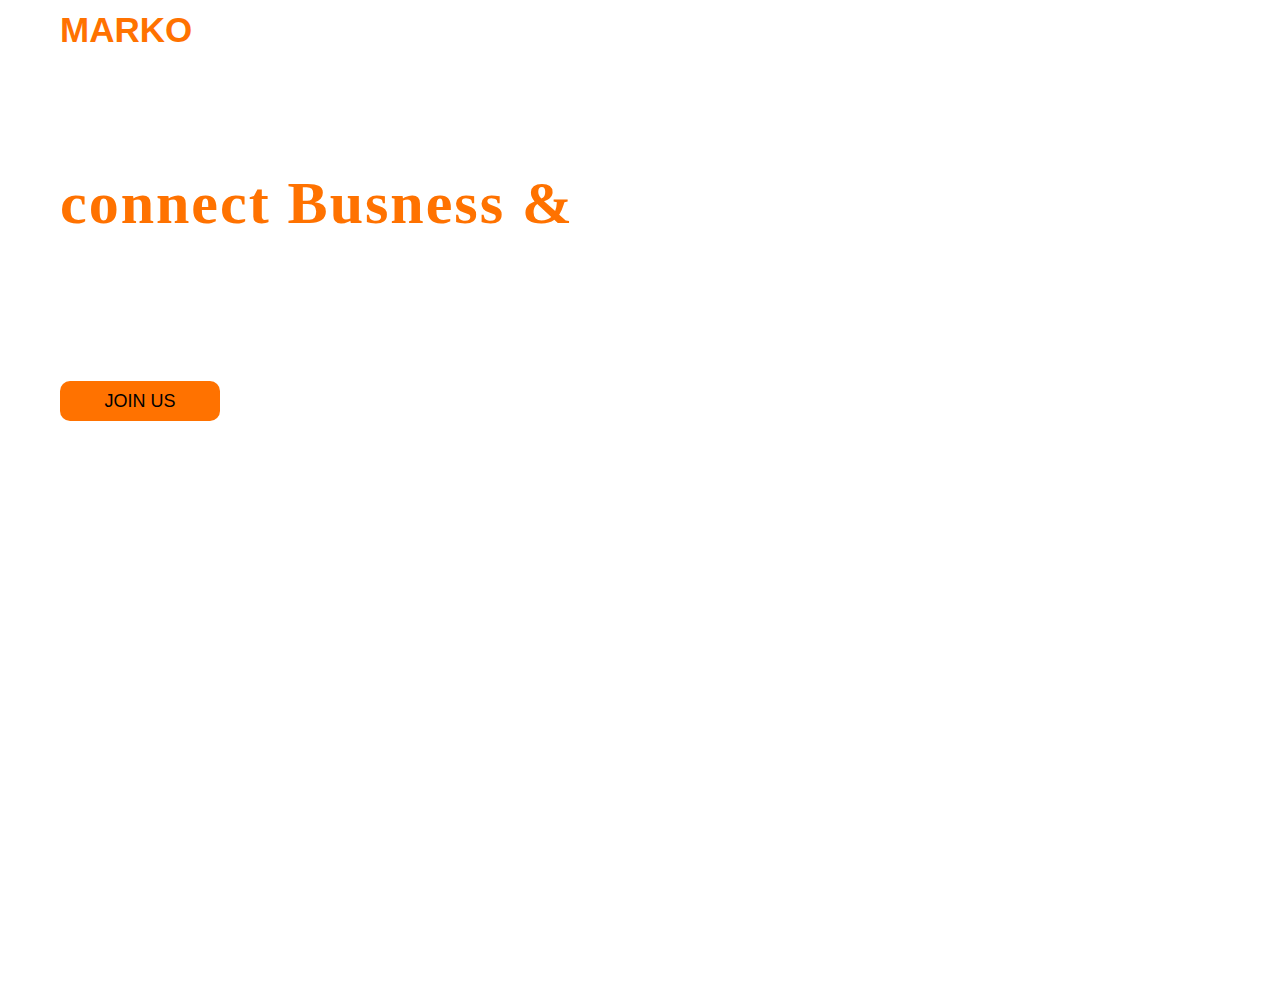
<file: index.html>
<html>
    <head>
        <title>MARKO</title>
        <link rel="stylesheet" href="style.css">
    </head>
    <body>
        <div class="main">
            <div class="navbar">
                <div class="icon"> 
                    <h2 class="logo">MARKO</h2>
                </div>

                <div class="menu">
                    <ul>
                        <li><a href="HOME.html" target="_top">HOME</a></li>
                        <li><a href="ABOUT.html" target="_top">ABOUT</a></li>
                        <li><a href="SERVICE.html" target="_top">SERVICE</a></li>
                        <li><a href="MAP.html" target="_top">MAP</a></li>
                        <li><a href="CONTACT.html" target="_top">CONTACT</a></li>
                    </ul>
                </div>


                 
            </div>

            <div class="content">
                <h1>Remotely <br><span>connect Busness & </span><br>Customer Brilliantly</h1>
                <p class="par">We are here to make your Business simple <br>so you can focus on running your Business</p>
                <button class="cn"><a href="#">JOIN US</a></button>

                
            </div>
        </div>
        <script src="https://upkg.con/ionicons@5.4.0/dist/ionicons.js"></script>
    </body>
</html>
</file>
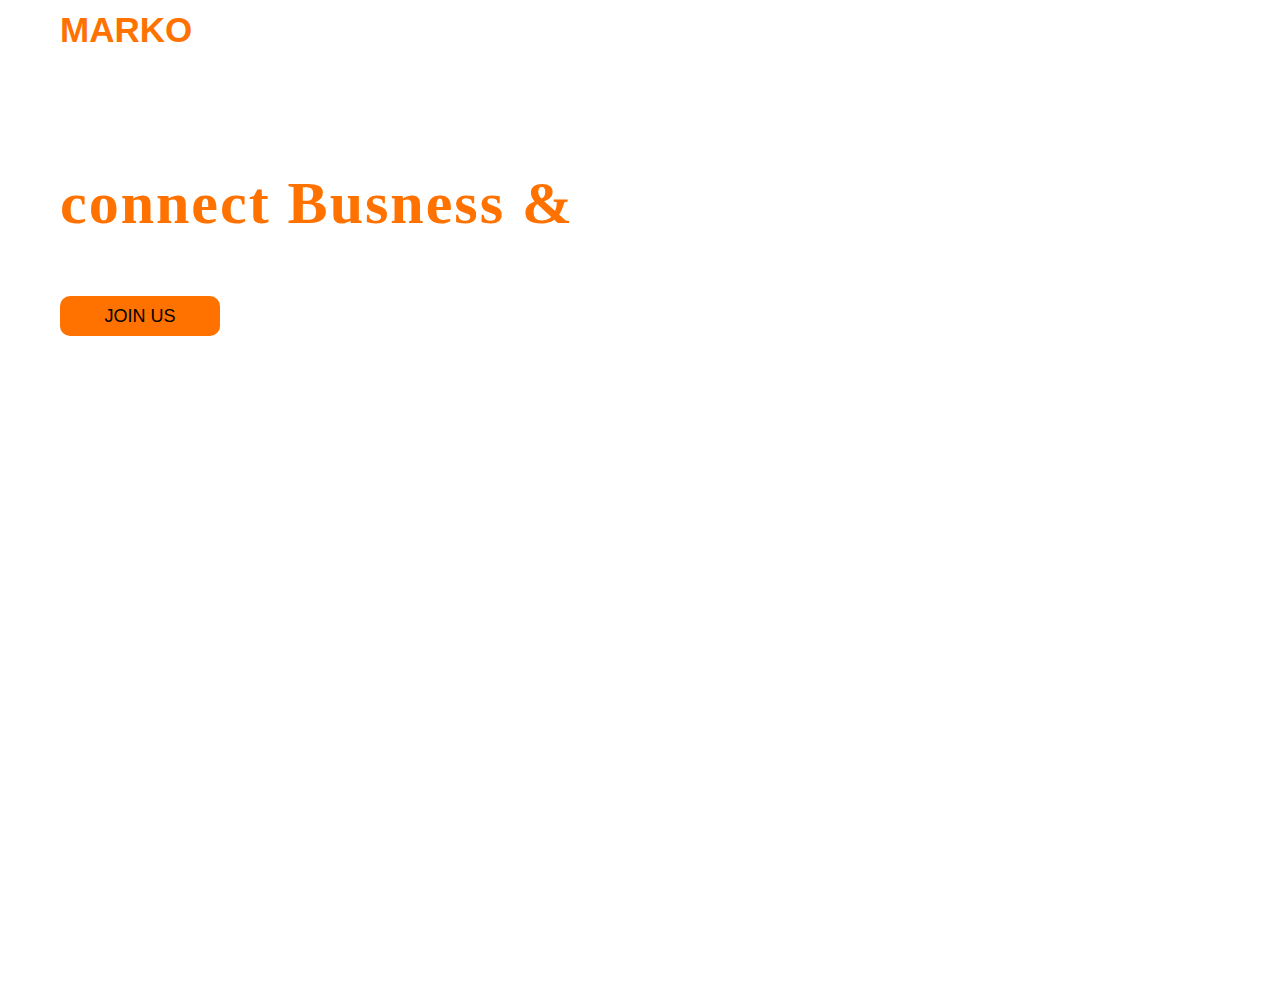
<file: ABOUT.html>
<html>
    <head>
        <title>ABOUT</title>
        <link rel="stylesheet" href="style.css">
    </head>
    <body>
        <div class="main">
            <div class="navbar">
                <div class="icon"> 
                    <h2 class="logo">MARKO</h2>
                </div>
            </div>

            <div class="content">
                <h1>Remotely <br><span>connect Busness & </span><br>Customer Brilliantly</h1>
                <button class="cn"><a href="#">JOIN US</a></button>
            </div>

        </div>
    </body>
</html>
</file>
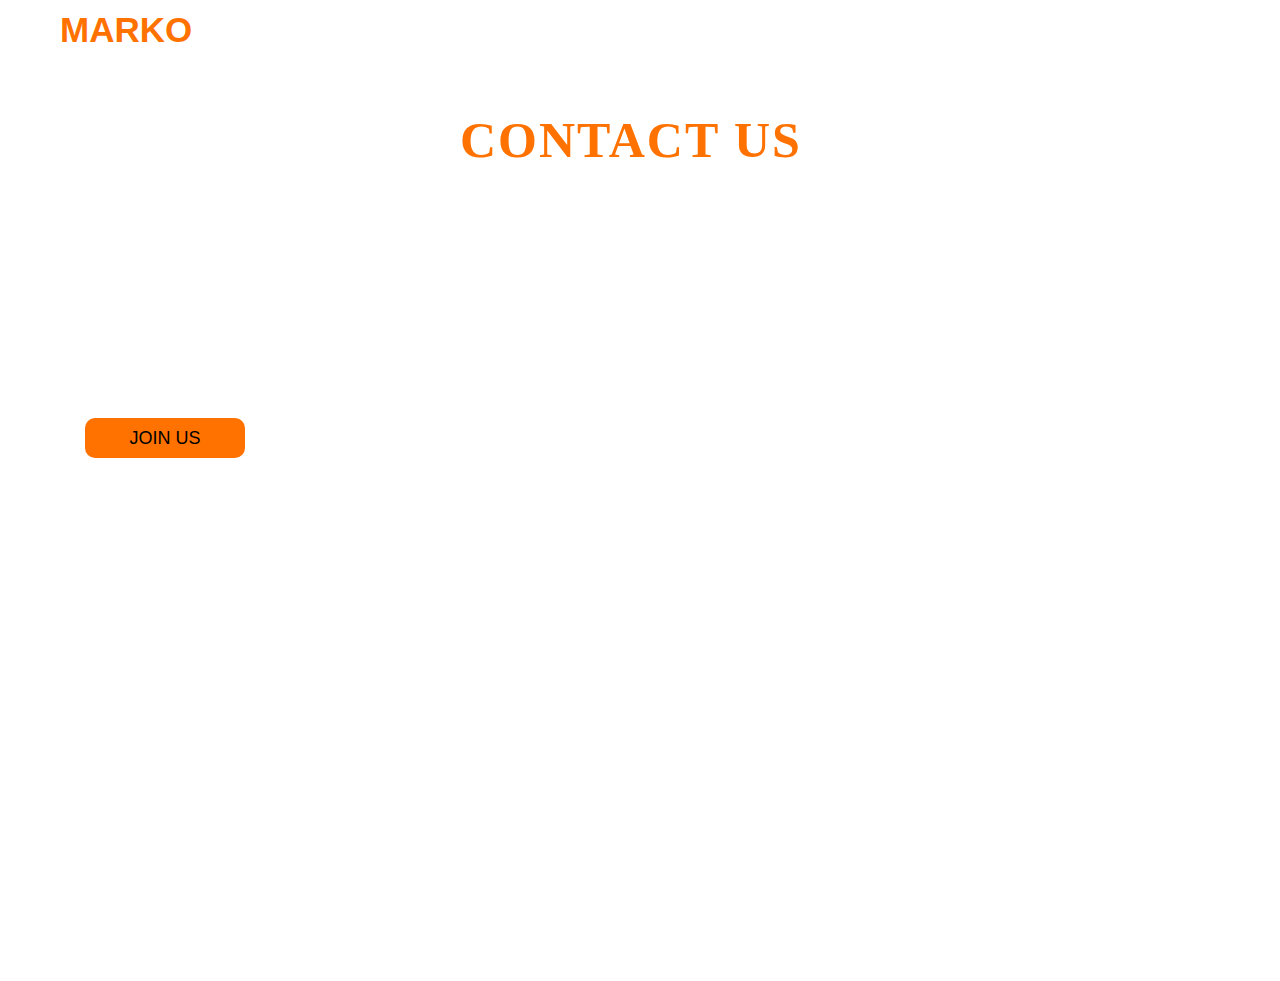
<file: CONTACT.html>
<html>
    <head>
        <title>CONTACT</title>
        <link rel="stylesheet" href="style.css">
    </head>
    <body>
        <div class="main">
            <div class="navbar">
                <div class="icon"> 
                    <h2 class="logo">MARKO</h2>
                </div>

                 
            </div>

            <div class="contact">
                <span><h1>CONTACT US</h1></span><br>
                
                <div class="ad">
                    <h3>Address</h3>
                    <P class="par"> Ethiopia East Hararghe Babile</P>
                    <h3>Contact Number</h3>
                    <p class="par">Tel: +251945997436</p>
                    <h3>Email</h3>
                    <p class="par">jibriilredwan29@gmail.com</p>
                    <button class="cn"><a href="#">JOIN US</a></button>
            </div>

                
            </div>
        </div>
        <script src="https://upkg.con/ionicons@5.4.0/dist/ionicons.js"></script>
    </body>
</html>
</file>
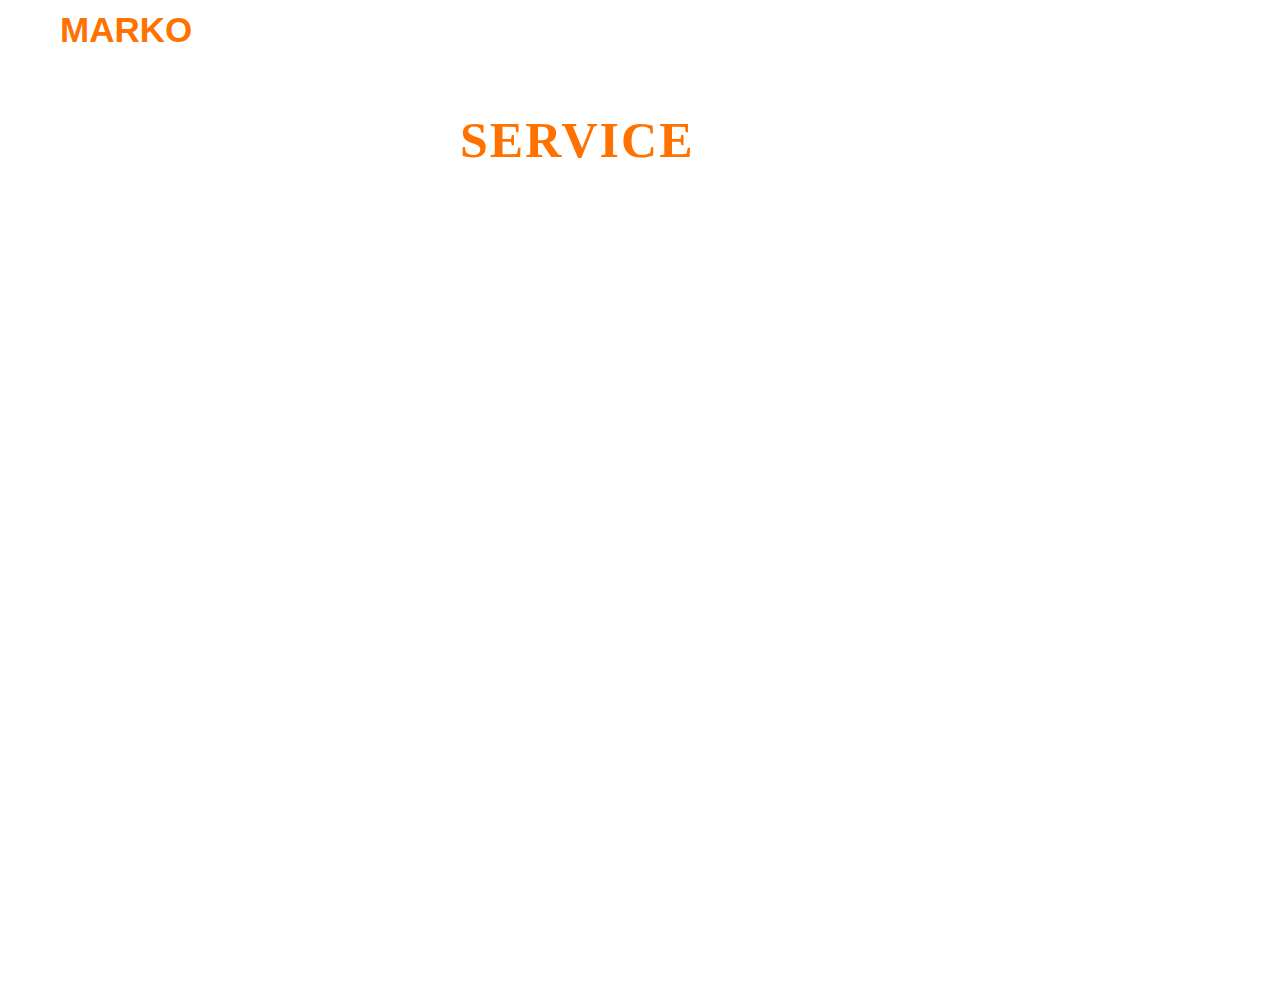
<file: SERVICE.html>
<html>
    <head>
        <title>CONTACT</title>
        <link rel="stylesheet" href="style.css">
    </head>
    <body>
        <div class="main">
            <div class="navbar">
                <div class="icon"> 
                    <h2 class="logo">MARKO</h2>
                </div>

                 
            </div>

            <div class="contact">
                <span><h1>SERVICE</h1></span><br>
                
                <div class="ad">
                    <p class="par"> kaampaanin keenya Marko Remotely connect Business  & Customer Brilliantly Karaa salphaa ta'een
                        Hojii keessan kanneen akka  Restaurant, Electronics, Cafeteria, mana uffataa akkasuma dukkaanni 
                        keessan karaa Digital ta'een maamiltoota bira akka isiniif gahu isin gargaarra kanaafuu nu qunnamuu 
                        ni dandeessan. Businessni ykn Hojii keessaniif website dhunfaa hojjachiifattanii akkasuma 
                        host ykn public godhuu yoo barbaaddan ammallee website keenya website biraarraa wanni adda isa 
                        taasisu teknolojii GIS fayyadamnee iddoo Hojii  keessanii sirrii ni garsiifna. Akkasuma namoonni 
                        mana kiraa ykn mana gurguraa qabdan akka manni keessan kireeffataa ykn bitataa karaa digital  
                        ta'een yeroo gabaabaa keesatti argatuuf bibiltanii ykn karaa Contact keenyaa Marko 
                         nu haasofsisuu ni dandeessa. Akkasuma banara ykn posture adda addaa Hojii keessaniif 
                         Hojjachiifachuu yoo barbaaddan nu qunnamuu ni dandeessan. </p>


                   
            </div>

                
            </div>
        </div>
    </body>
</html>
</file>
<file: style.css>
*{
    margin: 0;
    padding: 0;
}
.main{
    width: 100%;
    background: cover(to top, rgba(0,0,0,0.5)50%, rgba(0,0,0,0.5)50%), url(1.jpg.jpg), width: 100%, height: 100%;
    background-position: center;
    background-size: cover;
    height: 109vh;
}
.navbar{
     width: 1200px;
     height: 75px;
     margin: auto;
    
}
.icon{
    width: 200px;
    float: left;
    height: 70px;

}
.logo{
    color: #ff7200;
    font-size: 35px;
    font-family: Arial;
    padding-left: 20px;
    float: left;
    padding-top: 10px;
}
.menu{
    width: 400px;
    float: left;
    height: 70px;
}
ul{
    float: left;
    display: flex;
    justify-content: center;
    align-items: center;

}
ul li{
    list-style: none;
    margin-left: 62px;
    margin-top: 27px;
    font-size: 14px;
}
ul li a{
    text-decoration: none;
    color: #fff;
    font-family: Arial;
    font-weight: bold;
    transition: 0.4s ease-in-out;

}
ul li a:hover{
    color: #ff7200;
}
.content{
    width: 1200px;
    height: auto;
    margin: auto;
    color: #fff;
    position: relative;
}
.content .par{
    padding-left: 20px;
    padding-bottom: 25px;
    font-family: Arial;
    letter-spacing: 1.2px;
    line-height: 30px;
}
.content h1{
    font-family: 'Times New Roman';
    font-size: 50px;
    padding-left: 20px;
    margin-top: 3%;
    letter-spacing: 2px;
}
.content .cn{
    width: 160px;
    height: 40px;
    background: #ff7200;
    border: none;
    margin-bottom: 10px;
    margin-left: 20px;
    font-size: 18px;
    border-radius: 10px;
    cursor: pointer;
    transition: .4s ease;
}
.content .cn a{
    text-decoration: none;
    color: #000;
    transition: .3s ease;
}
.cn:hover{
    background-color: #fff;

}
.content span{
    color: #ff7200;
    font-size: 60px;
}
.form{
    width: 250px;
    height: 380px;
    background: linear-gradient(to top, rgba(0,0,0,0.8)50%, rgba(0,0,0,0.8)50%);
    position: absolute;
    top: -20px;
    left: 870px;
    border-radius: 10px;
    padding: 25px;
}
.form h2{
    width: 220px;
    font-family: sans-serif;
    text-align: center;
    color: #ff7200;
    font-size: 22px;
    background-color: #fff;
    border-radius: 10px;
    margin: 2px;
    padding: 8px;
}
.form input{
    width: 240px;
    height: 35px;
    background: transparent;
    border-bottom: 1px solid #ff7200;
    border-top: none;
    border-right: none;
    border-left: none;
    color: #fff;
    font-size: 15px;
    letter-spacing: 1px;
    margin-top: 30px;
    font-family: sans-serif ;
}
.form input:focus{
    outline: none;

}
::placeholder{
    color: #fff;
    font-family: Arial;

}
.btnn{
    width: 240px;
    height: 40px;
    background: #ff7200;
    border: none;
    margin-top: 30px;
    font-size: 18px;
    border-radius: 10px;
    cursor: pointer;
    color: #fff;
}
.btnn:hover{
background: #fff;
color: #ff7200;
}
.btnn a{
    text-decoration: none;
    color: #000;
    font-weight: bold;

}
.form .link{
    font-family: Arial, Helvetica, sans-serif;
    font-size: 17px;
    padding-top: 20px;
    text-align: center;
}
.form .link a{
    text-decoration: none;
    color: #ff7200;
}
.liw{ 
    padding-top: 15px;
    padding-bottom: 10px;
    text-align: center;
}

.contact{
    width: 1200px;
    height: auto;
    margin: auto;
    color: #fff;
    position: relative;
}
.contact .par{
    padding-left: 20px;
    padding-bottom: 25px;
    font-family: Arial;
    letter-spacing: 1.2px;
    line-height: 30px;
}
.contact h1{
    font-family: 'Times New Roman';
    font-size: 50px;
    padding-left: 35%;
    margin-top: 3%;
    letter-spacing: 2px;
}
.contact .ad{
    padding-left:25PX ;
    text-decoration: none;
    font-family: 'Times New Roman';
    
}
.contact .cn{
    width: 160px;
    height: 40px;
    background: #ff7200;
    border: none;
    margin-bottom: 10px;
    margin-left: 20px;
    font-size: 18px;
    border-radius: 10px;
    cursor: pointer;
    transition: .4s ease;
}
.contact .cn a{
    text-decoration: none;
    color: #000;
    transition: .3s ease;
}
.cn:hover{
    background-color: #fff;

}
.contact span{
    color: #ff7200;
    font-size: 60px;
}
</file>
